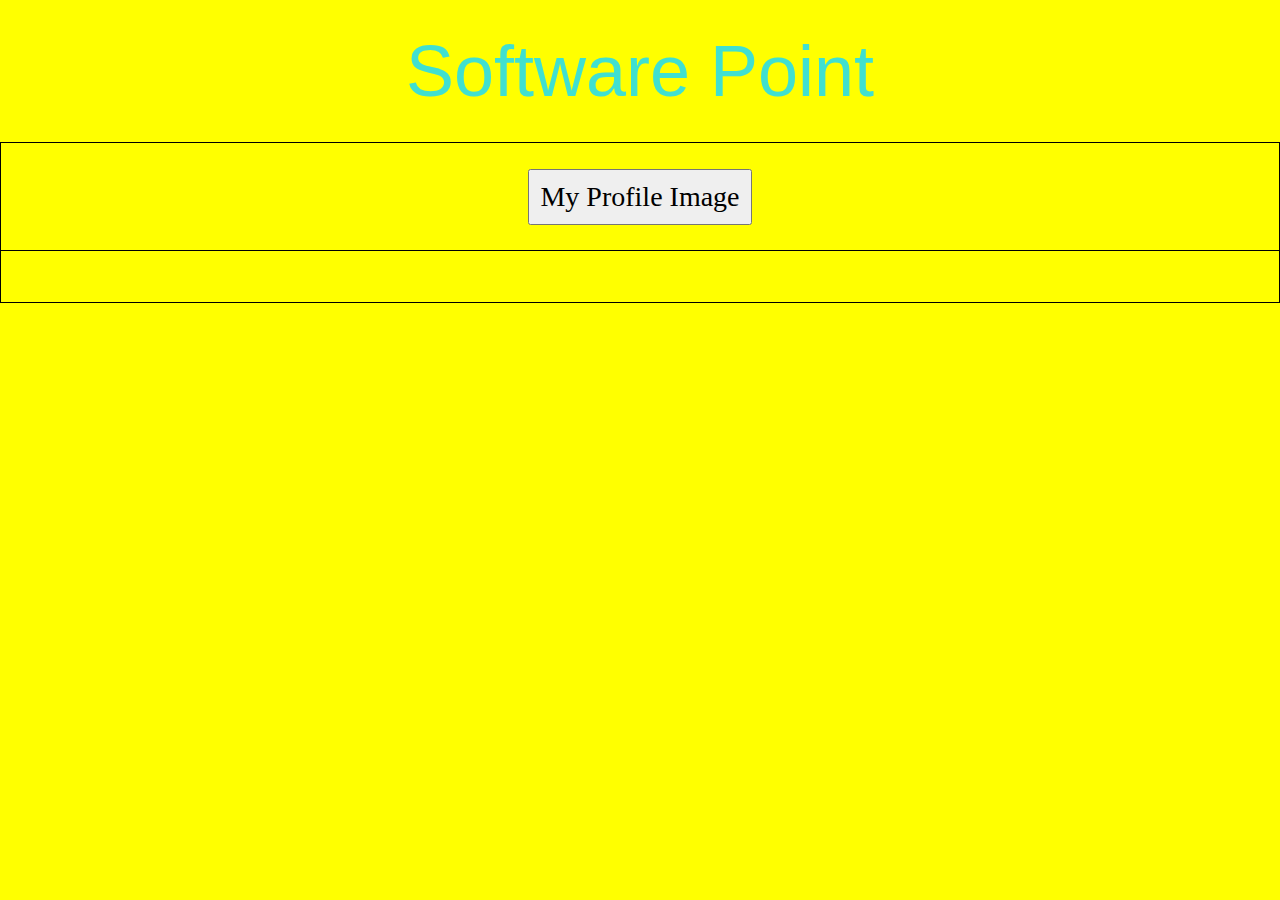
<file: index.html>
<!DOCTYPE html>
<html lang="en">
<head>
    <meta charset="UTF-8">
    <meta http-equiv="X-UA-Compatible" content="IE=edge">
    <meta name="viewport" content="width=device-width, initial-scale=1.0">
    <link rel="stylesheet" href="style.css">
    <title>Softwares</title>
</head>
<body class="bod">
    <section>
        <div class="webname">
            Software Point
        </div>
    </section>
    <section>
        <table>
            <tr>
                <td class="tdd">
                    <input type=button class="btn" onClick=" parent.location='profile.zip'" 
                    value='My Profile Image'>
                </td>
            </tr>
            <tr>
                <td class="tdd">
                    
                </td>
            </tr>
        </table>
    </section>
</body>
</html>
</file>
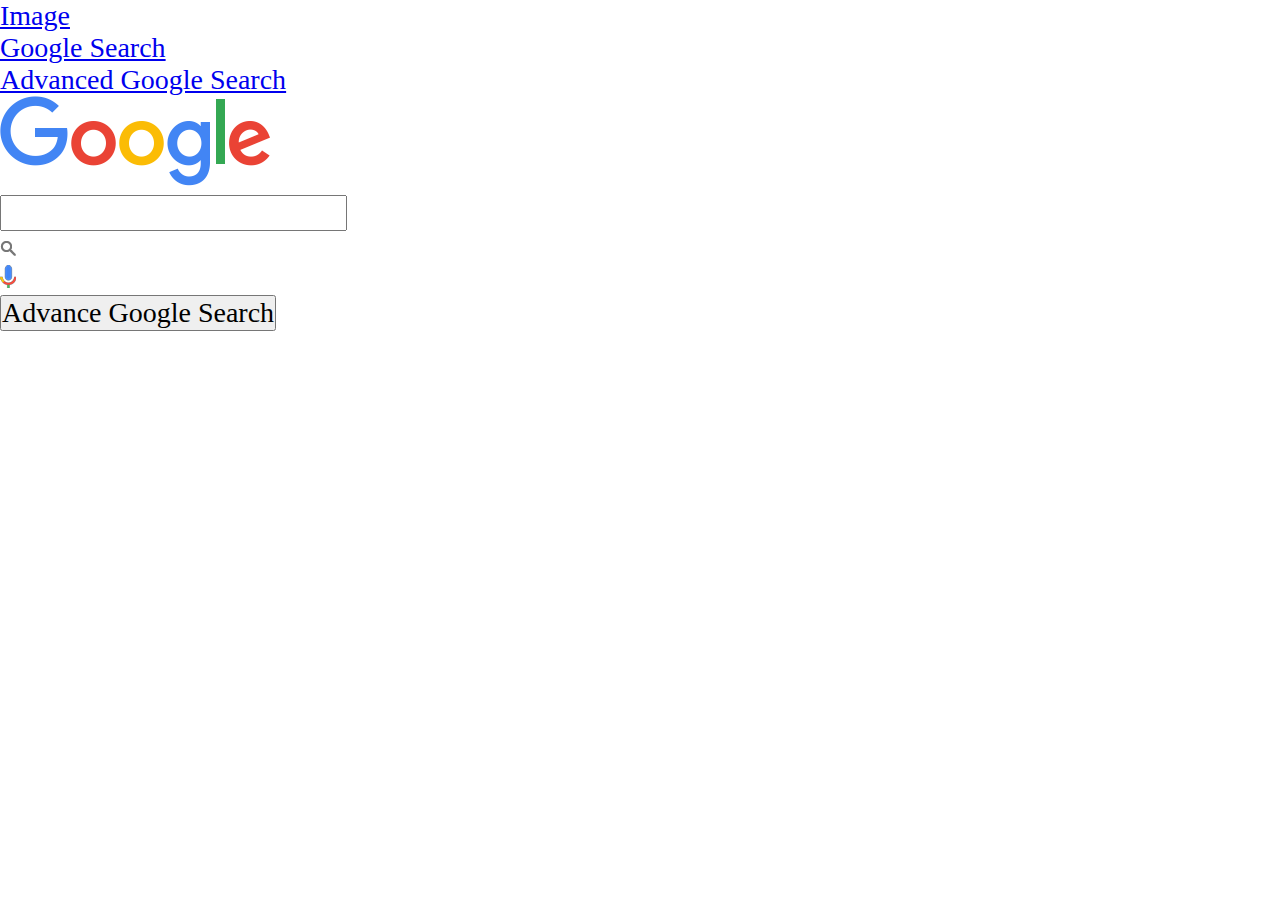
<file: advances.html>
<!DOCTYPE html>
<html lang="en">
<head>
    <meta charset="UTF-8">
    <meta http-equiv="X-UA-Compatible" content="IE=edge">
    <meta name="viewport" content="width=device-width, initial-scale=1.0">
    <link rel="stylesheet" href="style.css">
    <title>Google Search</title>
</head>
<body>
    
    <div class="pages">
        <div class="imag">
            <a href="image.html">Image</a>
        </div>
        <div class="gsearch">
            <a href="index.html">Google Search</a>
        </div>
        <div class="agsearch">
            <a href="advances.html">Advanced Google Search</a>
        </div>
    </div>
    <section>
        <div class="main">
            <img src="google.png">
            <div class="searchBx">
                <input type="text" name="" class="query">
                <div class="icons">
                    <div>
                        <img src="search.png">
                    </div>
                    <div>
                        <img src="mic.png">
                    </div>
                </div>
            </div>
            <div class="button">
                <button class="searchBtn">Advance Google Search</button>
            </div>
        </div>
    </section>
    <script>
        let query=document.querySelector('.query');
        let searchBtn=document.querySelector('.searchBtn');
        searchBtn.onclick=function(){
            let url  =  'https://www.google.com/search?q='+query.value;
            window.open(url,'_self');
        }
    </script>
</body>
</html>
</file>
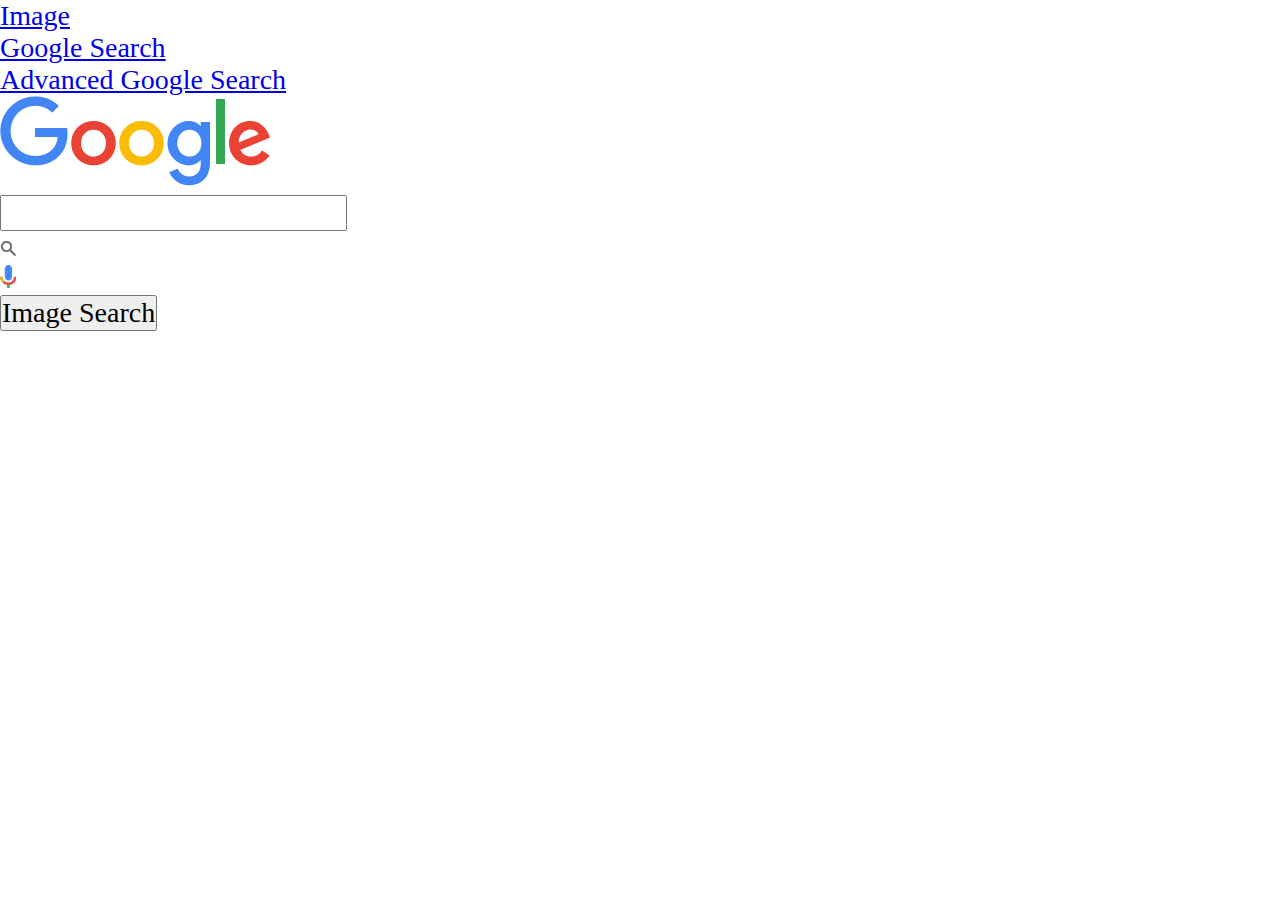
<file: image.html>
<!DOCTYPE html>
<html lang="en">
<head>
    <meta charset="UTF-8">
    <meta http-equiv="X-UA-Compatible" content="IE=edge">
    <meta name="viewport" content="width=device-width, initial-scale=1.0">
    <link rel="stylesheet" href="style.css">
    <title>Google Search</title>
</head>
<body>
    
    <div class="pages">
        <div class="imag">
            <a href="image.html">Image</a>
        </div>
        <div class="gsearch">
            <a href="index.html">Google Search</a>
        </div>
        <div class="agsearch">
            <a href="advances.html">Advanced Google Search</a>
        </div>
    </div>
    <section>
        <div class="main">
            <img src="google.png">
            <div class="searchBx">
                <input type="text" name="" class="query">
                <div class="icons">
                    <div>
                        <img src="search.png">
                    </div>
                    <div>
                        <img src="mic.png">
                    </div>
                </div>
            </div>
            <div class="button">
                <button class="searchBtn">Image Search</button>
            </div>
        </div>
    </section>
    <script>
        let query=document.querySelector('.query');
        let searchBtn=document.querySelector('.searchBtn');
        searchBtn.onclick=function(){
            let url  =  'https://www.google.com/search?q='+query.value;
            window.open(url,'_self');
        }
    </script>
</body>
</html>
</file>
<file: style.css>
*{
    margin: 0;
    padding: 0;
    box-sizing: border-box;
    font-family: 'Times New Roman', Times, serif, Helvetica, sans-serif;
    font-size: 28px;

}
.webname{
    text-align: center;
    margin: 30px;
    font-size: 72px;
    font-family: Impact, Haettenschweiler, 'Arial Narrow Bold', sans-serif;
    color: turquoise;
    lighting-color:turquoise;
}
.bod{
    background-color: yellow;
    background-size: 100%;
    background-attachment: fixed;
    background-repeat: no-repeat;
    
}
table{
    height:fit-content;
    width: 100%;
    border: 1px solid black;
    border-collapse: collapse;
    
}

.tdd{
    border: 1px solid black;
    padding: 2%;
    color:rgb(55, 0, 255);
    text-align: center;

}

.btn{
    padding: 10px;
}
</file>
